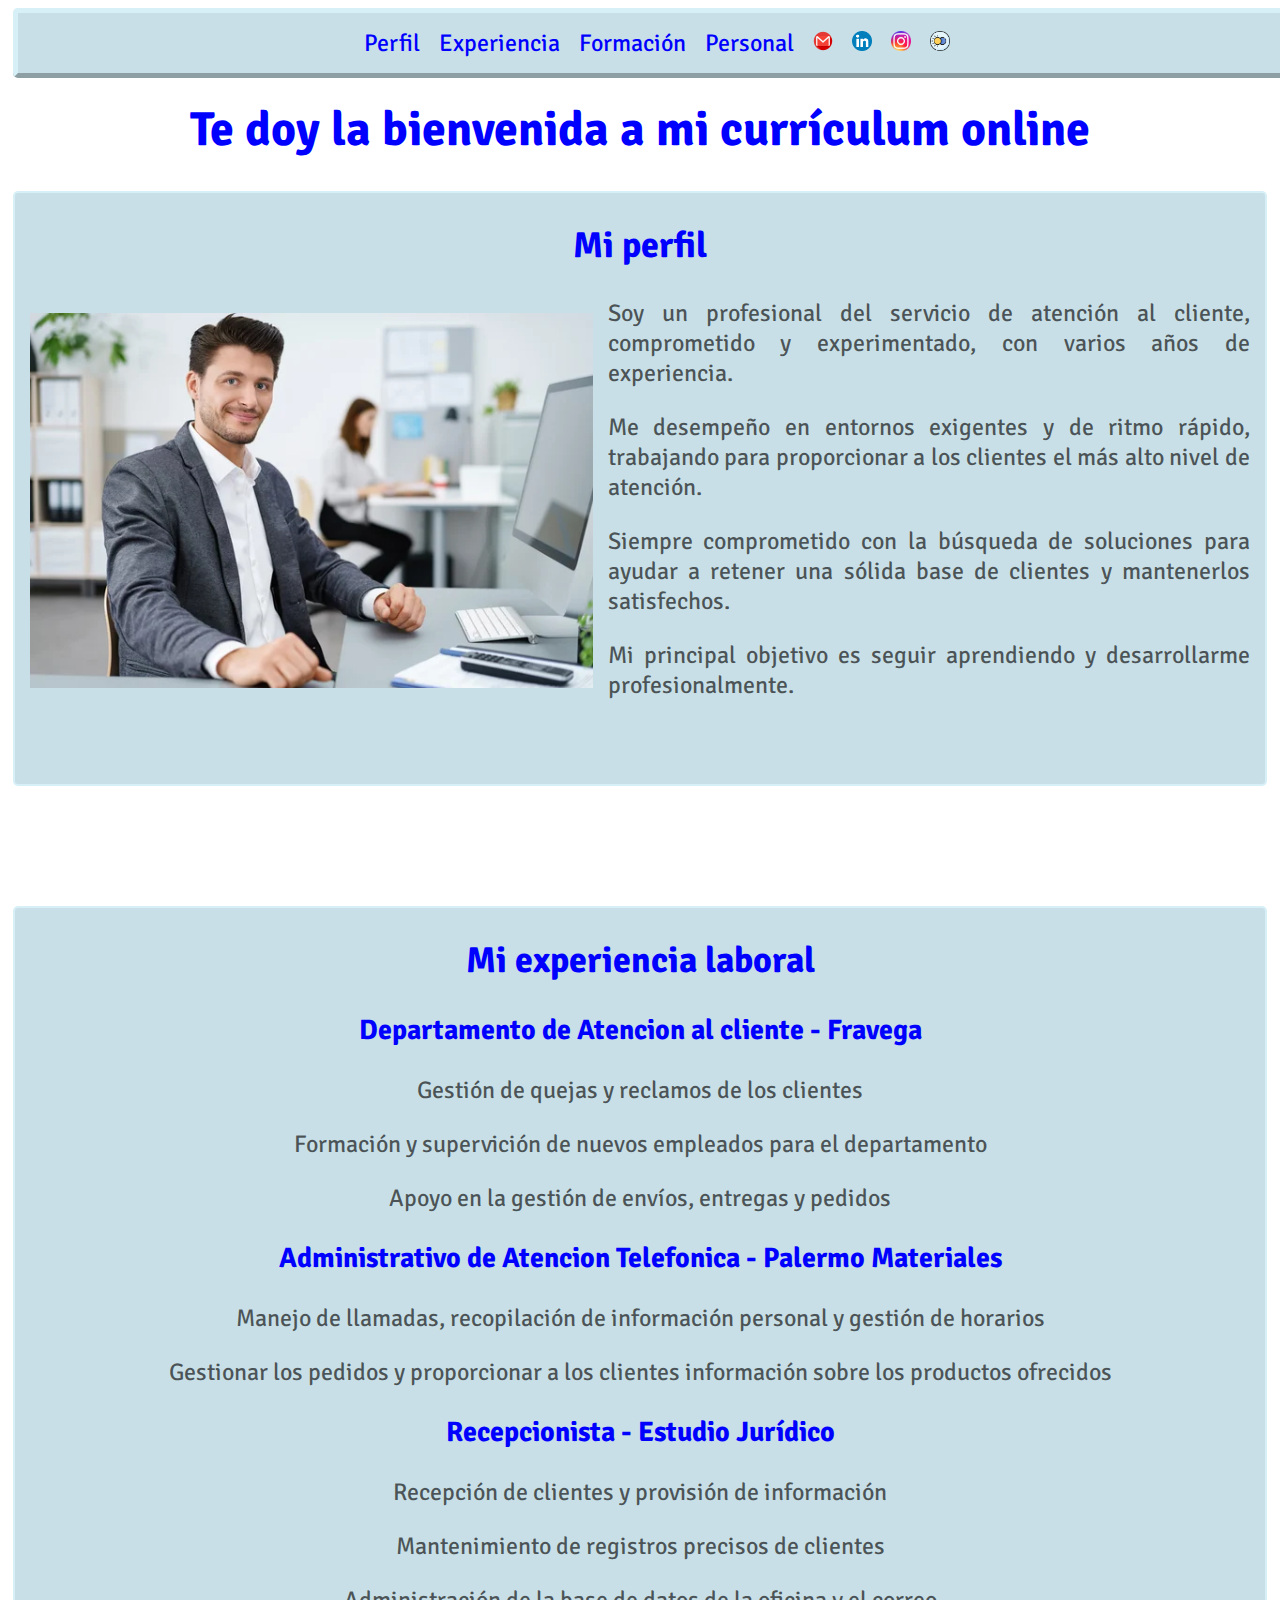
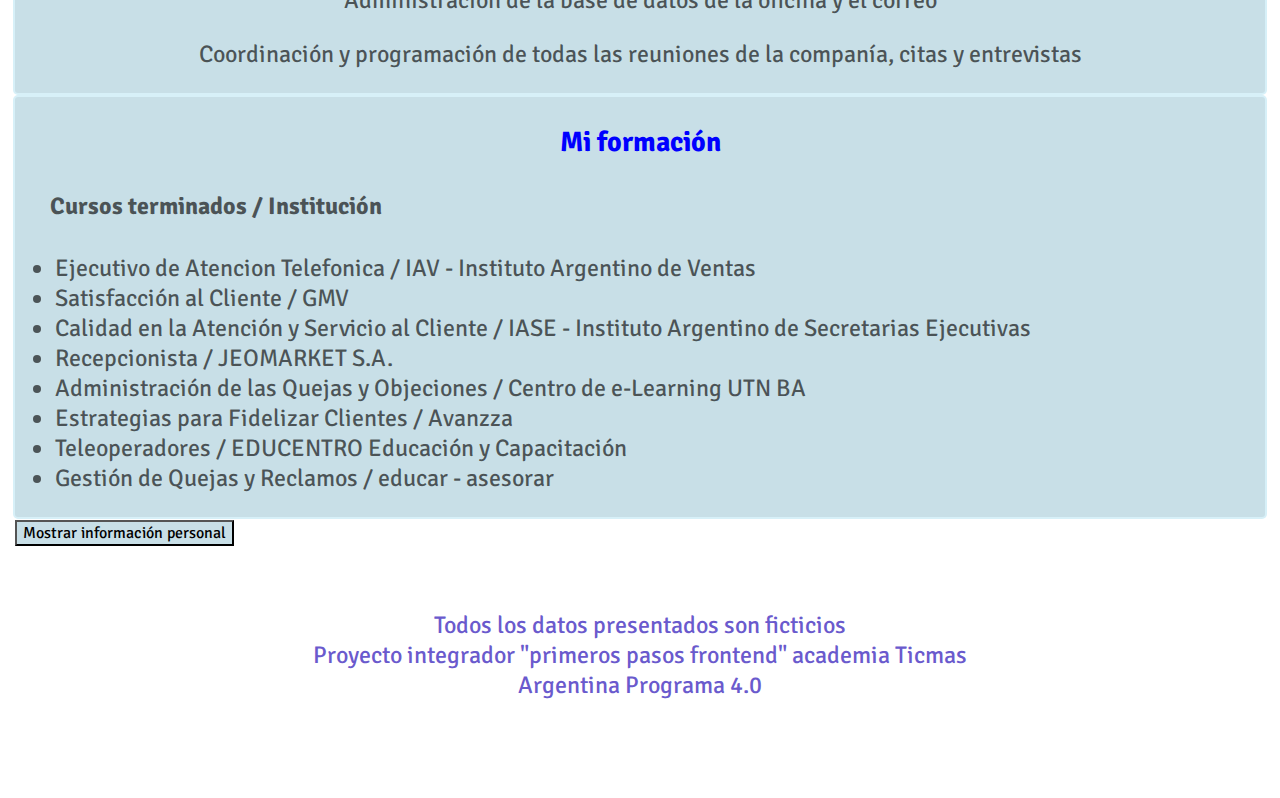
<file: index.html>
<!DOCTYPE html>
<html lang="es">
<head>
    <meta charset="UTF-8"> 
    <meta http-equiv="X-UA-Compatible" content="IE=edge">
    <meta name="viewport" content="width=device-width, initial-scale=1.0">

    <meta property="og:title" content="currículum online" />
    <meta property="og:type" content="article" />
    <meta property="og:url" content="https://www.mycvweb.com/index/" />
    <meta property="og:image" content="https://www.mycvweb.com/index/imagenes/Foto_de_stock_perfil.png" />
    <meta property="og:description" content="Curriculum Vitae online de un profesional de atención al cliente" />
    
    <link rel="stylesheet" type="text/css" href="css/estilos.css" />
    
    <link rel="preconnect" href="https://fonts.googleapis.com">
    <link rel="preconnect" href="https://fonts.gstatic.com" crossorigin>
    <link href="https://fonts.googleapis.com/css2?family=Signika&display=swap" rel="stylesheet">
    
    <link rel="icon" type="image/x-icon" href="imagenes/CVicon.png">
    <title>CV online</title>
</head>
<body class="">
    <header>
        <nav class="menu">
            <a class="link" href="#perfil">Perfil</a>
            <a class="link" href="#experiencia">Experiencia</a>
            <a class="link" href="#formacion">Formación</a>
            <a class="link" href="#info_personal" onclick="mostrar();">Personal</a>
            <a href="contacto.html" target="_self"><img id="mail" src="imagenes/emaillogo.png" alt="contáctame"></a>
            <a href="https://ar.linkedin.com/" target="_blank"><img id="ln" src="imagenes/lnlogo.png" alt="mi linkedin"></a>
            <a href="https://www.instagram.com/" target="_blank"><img id="insta" src="imagenes/instalogo.png" alt="mi instagram"></a>
            <span id="interruptor">
                <img id="luna" src="imagenes/dark-mode.png" alt="modo oscuro">
            </span>
        </nav>
        <br>
        <br>
        <h1 class="titulo">Te doy la bienvenida a mi currículum online</h1>
    </header>

    <main>
        <section id="perfil">
            <article>
                <h2 class="titulo">Mi perfil</h2>
                <img src="imagenes/Foto_de_stock_perfil.png" alt="Mi foto de perfil" id="foto_perfil">
                <p class="parrafo">Soy un profesional del servicio de atención al cliente, comprometido y experimentado, con varios años de experiencia. </p>
                <p class="parrafo">Me desempeño en entornos exigentes y de ritmo rápido, trabajando para proporcionar a los clientes el más alto nivel de atención. </p>
                <p class="parrafo">Siempre comprometido con la búsqueda de soluciones para ayudar a retener una sólida base de clientes y mantenerlos satisfechos.</p>
                <p class="parrafo">Mi principal objetivo es seguir aprendiendo y desarrollarme profesionalmente.</p> 
                <br>
                <br>
            </article>
        </section>
        <br>
        <br>
        <br>
        <br>
        <section id="experiencia">
            <h2  class="titulo">Mi experiencia laboral</h2>
            <article>
                <h3 class="titulo">Departamento de Atencion al cliente - Fravega</h3>
                <p class="parrafo">Gestión de quejas y reclamos de los clientes</p>
                <p class="parrafo">Formación y supervición de nuevos empleados para el departamento</p>
                <p class="parrafo">Apoyo en la gestión de envíos, entregas y pedidos</p>
            </article>
            <article>
                <h3 class="titulo">Administrativo de Atencion Telefonica - Palermo Materiales</h3>
                <p class="parrafo">Manejo de llamadas, recopilación de información personal y gestión de horarios</p>
                <p class="parrafo">Gestionar los pedidos y proporcionar a los clientes información sobre los productos ofrecidos</p>
            </article>
            <article>
                <h3 class="titulo">Recepcionista - Estudio Jurídico</h3>
                <p class="parrafo">Recepción de clientes y provisión de información</p>
                <p class="parrafo">Mantenimiento de registros precisos de clientes</p>
                <p class="parrafo">Administración de la base de datos de la oficina y el correo</p>
                <p class="parrafo">Coordinación y programación de todas las reuniones de la companía, citas y entrevistas</p>
            </article>
        </section>
        <section id="formacion">
            <article>
                <h3 class="titulo">Mi formación</h3>
                <h4>Cursos terminados / Institución</h4>
                <ul class="estudios">
                    <li>Ejecutivo de Atencion Telefonica / IAV - Instituto Argentino de Ventas</li>
                    <li>Satisfacción al Cliente / GMV</li>
                    <li>Calidad en la Atención y Servicio al Cliente / IASE - Instituto Argentino de Secretarias Ejecutivas</li>
                    <li>Recepcionista / JEOMARKET S.A.</li>
                    <li>Administración de las Quejas y Objeciones / Centro de e-Learning UTN BA</li>
                    <li>Estrategias para Fidelizar Clientes / Avanzza</li>
                    <li>Teleoperadores / EDUCENTRO Educación y Capacitación</li>
                    <li>Gestión de Quejas y Reclamos / educar - asesorar</li>
                </ul>
            </article>
        </section>
        <script src="js/function.js"></script>
        <div class="boton">
            <button id="botonM" onclick="mostrar();">Mostrar información personal</button>
        </div>
        <section id="info_personal">
            <button id="botonO" onclick="ocultar();">Ocultar información personal</button>
            <h3 class="titulo">Información personal</h3>
            <p class="parrafo">dirección: Lavalle 330, C1053 CABA (Argentina)</p>
            <p class="parrafo">Teléfono: 4321-1200</p>
            <p class="parrafo">juan.rodrigo.perez88@correo.com.ar</p>
        </section>
    </main>
    <br>
    <br>
    <br>
    <footer class="pie_de_pagina">
        <span>Todos los datos presentados son ficticios</span>
        <br>
        <span>Proyecto integrador "primeros pasos frontend" academia Ticmas</span>
        <br>
        <span>Argentina Programa 4.0</span>
    </footer>
    <br>
    <br>
    <br>
</body>
</html>
</file>
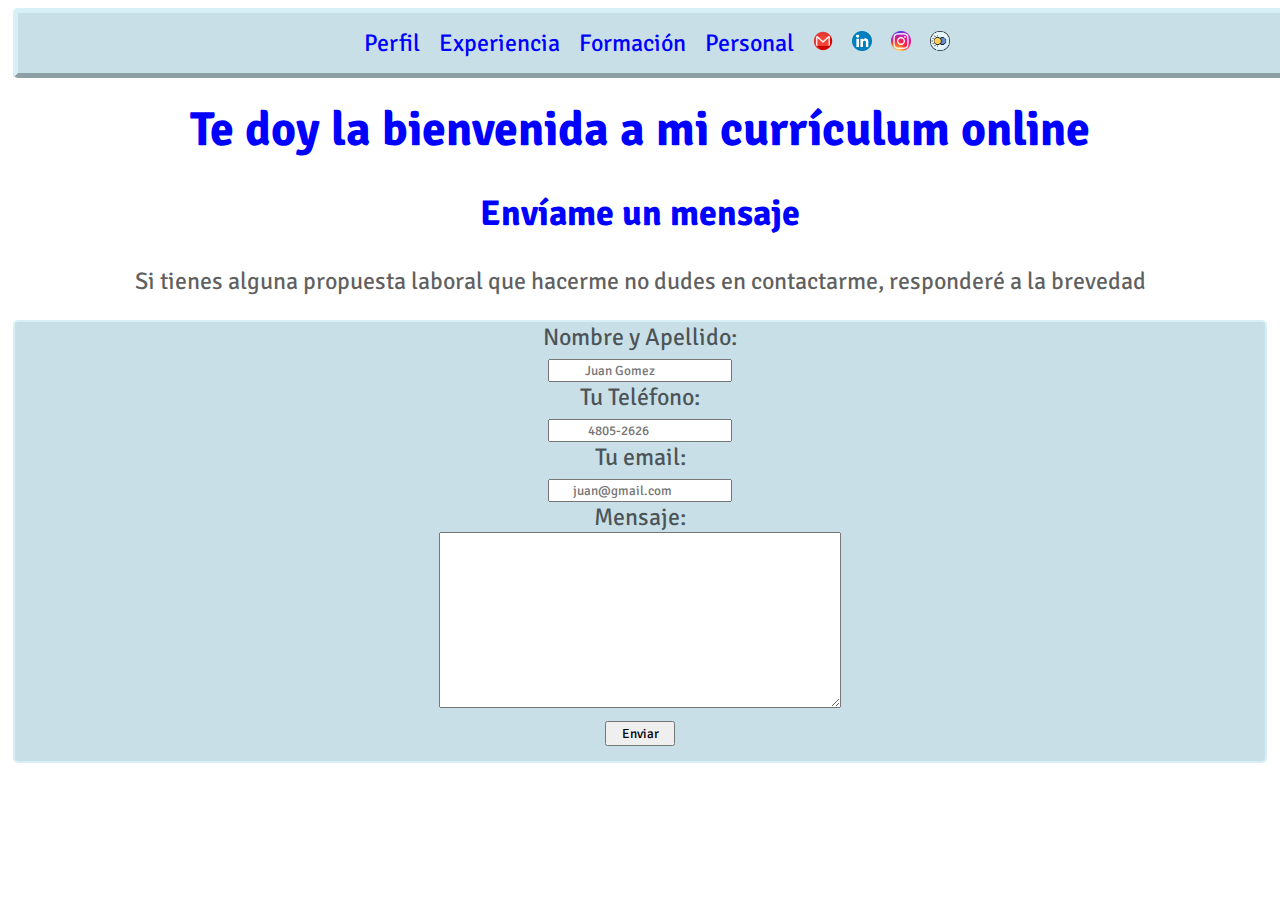
<file: contacto.html>
<!DOCTYPE html>
<html lang="es">
<head>
    <meta charset="UTF-8">
    <meta http-equiv="X-UA-Compatible" content="IE=edge">
    <meta name="viewport" content="width=device-width, initial-scale=1.0">

    <meta property="og:title" content="currículum online" />
    <meta property="og:type" content="article" />
    <meta property="og:url" content="https://www.mycvweb.com/index/" />
    <meta property="og:image" content="https://www.mycvweb.com/index/imagenes/Foto_de_stock_perfil.png" />
    <meta property="og:description" content="Curriculum Vitae online de un profesional de atención al cliente" />
    
    <link rel="stylesheet" type="text/css" href="css/estilos.css" />
    
    <link rel="preconnect" href="https://fonts.googleapis.com">
    <link rel="preconnect" href="https://fonts.gstatic.com" crossorigin>
    <link href="https://fonts.googleapis.com/css2?family=Signika&display=swap" rel="stylesheet">
    
    <link rel="icon" type="image/x-icon" href="imagenes/CVicon.png">
    <title>Contáctame</title>
</head>
<body class="">
    <header>
        <nav class="menu">
            <a class="link" href="index.html#perfil">Perfil</a>
            <a class="link" href="index.html#experiencia">Experiencia</a>
            <a class="link" href="index.html#formacion">Formación</a>
            <a class="link" href="index.html#info_personal" onclick="mostrar();">Personal</a>
            <a href="contacto.html" target="_self"><img id="mail" src="imagenes/emaillogo.png" alt="contáctame"></a>
            <a href="https://ar.linkedin.com/" target="_blank"><img id="ln" src="imagenes/lnlogo.png" alt="mi linkedin"></a>
            <a href="https://www.instagram.com/" target="_blank"><img id="insta" src="imagenes/instalogo.png" alt="mi instagram"></a>
            <span id="interruptor">
                <img id="luna" src="imagenes/dark-mode.png" alt="modo oscuro">
            </span>
        </nav>
        <br>
        <br>
        <h1 class="titulo">Te doy la bienvenida a mi currículum online</h1>
    </header>


    <h2 class="titulo">Envíame un mensaje</h2>
    <p class="parrafo_f">Si tienes alguna propuesta laboral que hacerme no dudes en contactarme, responderé a la brevedad</p>
    <form class="formulario" action="" method="post">
        <label for="nombre_apellido">Nombre y Apellido: </label>
        <br>
        <input type="text" id="nombre_apellido" name="nombre_apellido" placeholder="           Juan Gomez" required/>
        <br>
        <label for="telefono">Tu Teléfono: </label>
        <br>
        <input type="number" id="telefono" name="telefono" placeholder="            4805-2626" required/>
        <br>
        <label for="email">Tu email: </label>
        <br>
        <input type="email" id="email" name="email" placeholder="       juan@gmail.com" required/>
        <br>
        <label for="mensaje">Mensaje: </label>
        <br>
        <textarea cols="46" rows="10" ></textarea>
        <br>     
        <input id="boton_mail" type="submit" value="Enviar" />
    </form>
    <script src="js/function.js"></script>
</body>
</html>
</file>
<file: css/estilos.css>
* {
    font-family: 'Signika', sans-serif;
    box-sizing: border-box;
}

body {
    font-size: 24px;
}

.dark {
    background-color: darkslateblue;
}

.dark .titulo {
    color: white;
}

.dark .parrafo {
    color: white;
}

.dark .link {
    color: white;
}

.dark .menu {
    background-color: rgb(29, 27, 27);
}

.dark #perfil {
    background-color: rgb(29, 27, 27);
}
.dark #experiencia {
    background-color: rgb(29, 27, 27);
}
.dark #formacion {
    background-color: rgb(29, 27, 27);
}
.dark #info_personal {
    background-color: rgb(29, 27, 27);
}
.dark h4 {
    color: white;
}
.dark .estudios {
    color: white;
}
.dark .pie_de_pagina {
    color: white;
}
.dark #botonO {
    color: white;
    background-color: rgb(29, 27, 27);
    border: none;
}
.dark #botonM {
    color: white;
    background-color: darkslateblue;
    border: none;
}
.dark #interruptor {
    background-color: rgb(29, 27, 27);
}
.dark a:hover { 
    color: red;
}
.dark a:active {
    color: red;
}
.dark .parrafo_f {
    color: white;
}
.dark .formulario {
    color: white;
    background-color: rgb(29, 27, 27);
}

@media only screen and (max-width: 700px){
    body {font-size: 12px;}
    .titulo {font-size: 12px;}
    .menu {font-size: 12px;}
}

.titulo {
    color: blue;
    text-align: center;
}

.menu {
    width: 100%;
    border: 5px rgb(215, 240, 248) outset;
    border-radius: 5px;
    background-color: rgb(200, 223, 231);
    margin-left: 5px;
    margin-right: 5px;
    padding-top: 15px;
    padding-bottom: 15px;
    text-align: center;
    position: fixed;
}

#mail, #ln, #insta, #luna, #sol {
    height: 20px;
    width: 20px;
}

@media only screen and (max-width: 700px){
    .menu{
        padding-top: 0px;
        padding-bottom: 0px;
    }
    #mail, #ln, #insta, #luna, #sol {
        height: 12px;
        width: 12px;
    }
}

#interruptor {
        border: none;
        border-radius: 1000px;
        background-color: rgb(200, 223, 231);
        cursor: pointer;
        width: 20px;
        height: 20px;
        padding-left: 7px;
}

a:link, a:visited { 
    color: blue;
    text-decoration: none;
    margin-left: 7px;
    margin-right: 7px;
    text-align: center;
}


a:hover , a:active { 
    color: blueviolet;
    text-decoration: none;
    margin-left: 7px;
    margin-right: 7px;
    text-align: center;
}

.parrafo {
    color: rgba(0, 0, 0, 0.623);
    margin-left: 15px;
    margin-right: 15px;
    text-align: justify;
}


#foto_perfil {
    width: 45%;
    float: left;
    margin: 15px;
}

#perfil, #experiencia, #formacion, #info_personal {
    border: 2px rgb(215, 240, 248) solid;
    border-radius: 5px;
    background-color: rgb(200, 223, 231);
    margin-left: 5px;
    margin-right: 5px;
}

#info_personal {
    display: none;
}

h4 {
    margin-left: 35px;
}
.estudios, h4 {
    color: rgba(0, 0, 0, 0.623);
}

.boton {
    color: rgba(0, 0, 0, 0.623);
    margin-top: 1px;
    margin-left: 7px;
    margin-right: 15px;
    text-align: justify;
}

#botonM, #botonO {
    background-color: rgb(200, 223, 231);
    font-size: 16px;
    text-align: center;
    display: inline-block;
    position: absolute;
    cursor: pointer;
}

@media only screen and (max-width: 700px){
    #botonM, #botonO {
        font-size: 10px;
    }
}

.pie_de_pagina {
    color: slateblue;
    text-align: center;
}

.parrafo_f {
    text-align: center;
    color: rgba(0, 0, 0, 0.623);
}
.formulario {
    border: 2px rgb(215, 240, 248) solid;
    border-radius: 5px;
    background-color: rgb(200, 223, 231);
    margin-left: 5px;
    margin-right: 5px;
    text-align: center;
    color: rgba(0, 0, 0, 0.623);
}

#boton_mail {
    margin-bottom: 15px;
    width: 70px;
    height: 25px;
}

@media screen and (max-width: 700px){
    #boton_mail {
        font-size: 10px;
        width: 45px;
        height: 20px;
    }
}

#info_personal p {
    text-align: center;
}

#experiencia p {
    text-align: center;
}
</file>
